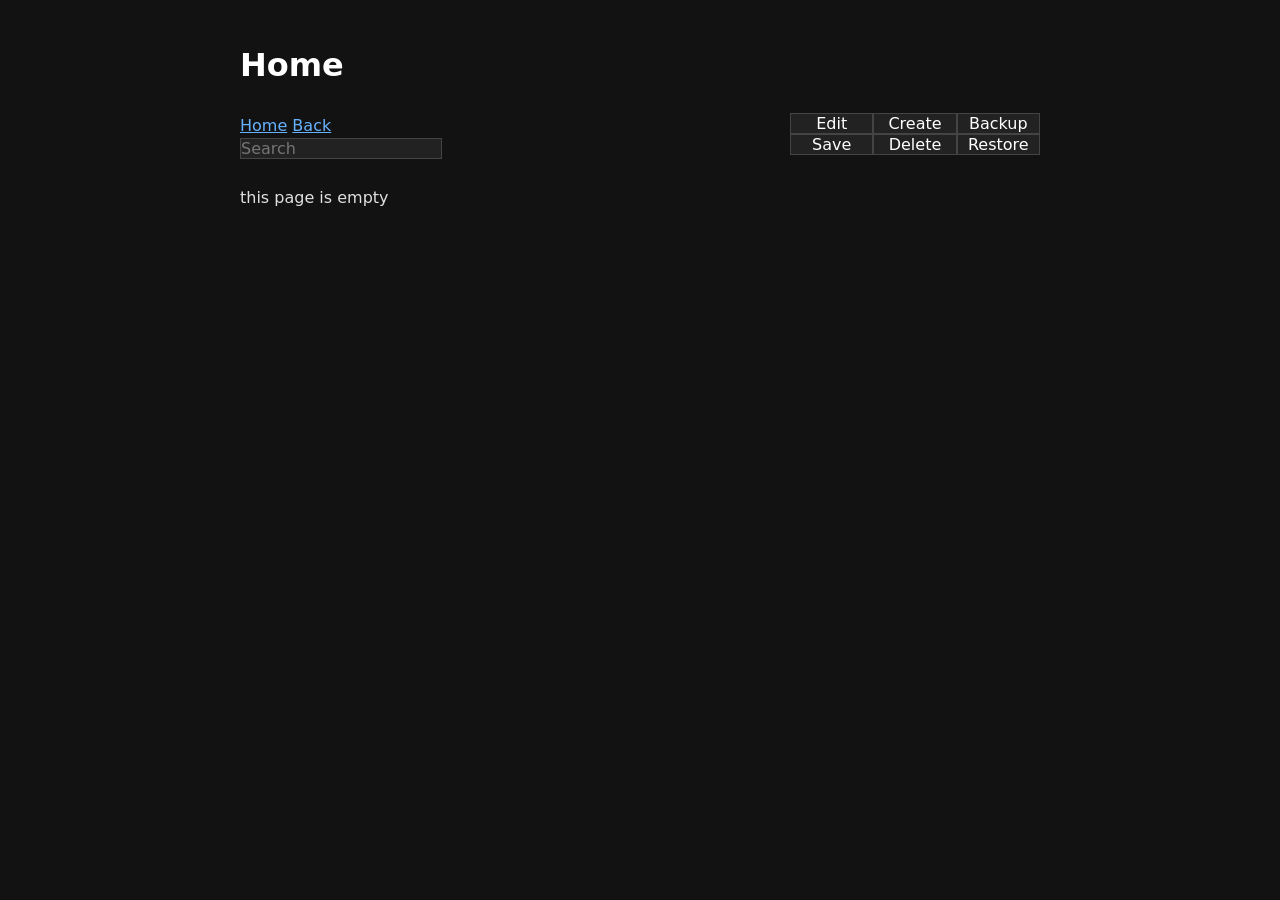
<file: index.html>
<!DOCTYPE html>
<html>
	<title>Wiki</title>
	<link rel="stylesheet" href="main.css">
	<script type="module" src="main.js" defer></script>
	<meta name="viewport" content="width=device-width, initial-scale=1.0">
</head>
<body>
	<div id="page-id" hidden>-1</div>
	<h1 id="title">Home</h1>
	<div id="header">
		<div class="bar-paging">
			<div class="bar">
				<a href="?page=0">Home</a>
				<a href="javascript:history.back()">Back</a>
				<span id="edit-sign" style="color:red;"hidden>Editing</span>
			</div>
			<input class = "bar search" id="search-box" type="search" placeholder="Search" disabled="">
		</div>
		<div class="bar-btns">
			<div class="bar-stack">
				<button class = "bar" id="edit-lock-btn">Edit</button>
				<button class = "bar" id="save-btn">Save</button>
			</div>
			<div class="bar-stack">
				<button class = "bar" id="create-page-btn">Create</button>
				<button class = "bar" id="delete-page-btn">Delete</button>
			</div>
			<div class="bar-stack">
				<button class = "bar" id="backup-export-btn">Backup</button>
				<button class = "bar" id="backup-import-btn">Restore</button>
			</div>
		</div>
		<input type="file" id="fileInput" accept=".json" hidden>
	</div>
	<br><div id="content" contenteditable="true"></div>
	<div id="menu" style="display: none; top: 288px; left: 48px;">
		<div id="menu-text-formatting" class="menu-entry">
			<button class="B-Btn menu-entry-dot"><strong>B</strong></button>
			<button class="I-Btn menu-entry-dot"><em>I</em></button>
			<button class="U-Btn menu-entry-dot"><u>U</u></button>
			<button class="S-Btn menu-entry-dot"><del>S</del></button>
		</div>
		<div id="menu-headings" class="menu-entry">
			<button class="H1-Btn menu-entry-dot">h1</button>
			<button class="H2-Btn menu-entry-dot">h2</button>
			<button class="H3-Btn menu-entry-dot">h3</button>
			<button class="H4-Btn menu-entry-dot">h4</button>
			<button class="H5-Btn menu-entry-dot">h5</button>
			<button class="H6-Btn menu-entry-dot">h6</button>
		</div>
		<div id="menu-XCV" class="menu-entry">
			<button class="copy-btn menu-entry-dot">copy</button>
			<button class="paste-btn menu-entry-dot">paste</button>
			<button class="cut-btn menu-entry-dot">cut</button>
		</div>
		<div id="menu-undo-redo" class="menu-entry">
			<button class="undo-btn menu-entry-dot">undo</button>
			<button class="redo-btn menu-entry-dot">redo</button>
		</div>
		<div id="menu-divider-table" class="menu-entry">
			<button class="divider-btn menu-entry-dot">divider</button>
			<button class="table-btn menu-entry-dot">table</button>
		</div>
		<div id="menu-link" class="menu-entry">
			<button class="link-btn menu-entry-dot">link</button>
		</div>
		<div id="menu-image" class="menu-entry">
			<button class="image-btn menu-entry-dot">image</button>
		</div>
		<div id="menu-newline" class="menu-entry">
			<button class="newline-btn menu-entry-dot">newline</button>
		</div>
		<div id="menu-row-col" class="menu-entry">
			<button class="rowA-btn menu-entry-dot">rw+</button>
			<button class="rowS-btn menu-entry-dot">rw-</button>
			<button class="colA-btn menu-entry-dot">cl+</button>
			<button class="colS-btn menu-entry-dot">cl-</button>
		</div>
		<div id="menu-delete" class="menu-entry">
			<button class="delete-btn menu-entry-dot">delete</button>
		</div>
		<div id="menu-clear" class="menu-entry">
			<button class="clear-btn menu-entry-dot">clear</button>
		</div>
	</div>
	<div id="overlay" hidden="">
		<div id="popup">
			<label for="popupInput">Enter Page Title:</label><br>
			<input id="popupInput" type="text">
			<div id="dropZone" contentEditable="true" data-placeholder="Drop an image here, paste one, paste link or click to select."></div>
			<input id="popupFile" type="file" accept="image/*" hidden>
			<button id="popup-okBtn">OK</button>
			<button id="popup-cancelBtn">Cancel</button>
		</div>
	</div>
</body></html>
</file>
<file: main.css>
body{
	font-family: system-ui, sans-serif;
	line-height: 1.6;
	max-width: 800px;
	margin: 40px auto;
	padding: 0 20px;
	color: #e0e0e0;
	background-color: #121212;
}
h1,h2,h3{color: #ffffff;}
a{color: #66b2ff;}
table{
	width: 100%;
	border-collapse: collapse;
	margin: 0;
}
td{
	border: 1px solid #444;
	padding: 4px;
	text-align: left;
	outline: 0px solid transparent;
}
input,textarea,button{
	font-family: inherit;
	font-size: inherit;
	padding: 8px;
	margin: 5px 0;
	display: block;
	background-color: #222;
	color: #fff;
	border: 1px solid #444;
}
button:hover{ background-color: #444; }

#overlay {
	position: fixed;
	inset: 0;
	background: rgba(0, 0, 0, 0.3);
	display: flex;
	justify-content: center;
	align-items: center;
	z-index: 1000;
}
#popup {
	background: #111;
	padding: 15px;
	border: 1px solid #888;
	border-radius: 1rem;
}
#popup input{
	width: 200px;
	margin: 5px 0;
}
#popup button{ display:inline; }

[hidden]{ /*Magic*/ display: none !important; }
#content{ outline: 0px solid transparent; }
.divider{ border: 1px solid grey; }

#menu{
	position: fixed;
	top: 0;
	left: 0;
	display:none;
	width: auto;
	border: solid 1px;
	background-color: #222;
}
.menu-entry{
	width:100%;
	margin-top:0;
	margin-bottom:0;
	border-top:0;
	border-left:0;
	border-right:0;
	padding:auto;
	border-bottom:solid 1px;
	background: transparent;
	display:flex;
}
.menu-entry-dot{
	padding:0;
	margin:0;
	flex:1;
	border-right: solid 1px;
	background: transparent;
}

.Heading1{
	display: inline;
	font-size: 2em;
	font-weight: bold;
}
.Heading2{
	display: inline;
	font-size: 1.5em;
	font-weight: bold;
}
.Heading3{
	display: inline;
	font-size: 1.17em;
	font-weight: bold;
}
.Heading4{
	display: inline;
	font-size: 1em;
	font-weight: bold;
}
.Heading5{
	display: inline;
	font-size: 0.83em;
	font-weight: bold;
}
.Heading6{
	display: inline;
	font-size: 0.67em;
	font-weight: bold;
}

#header{
	flex-direction: row;
	display: flex;
}
.bar-btns{
	display: flex;
	flex-direction: row;
	width:250px;
}
.bar-paging{ flex:1; }
.bar{
	margin:0;
	padding: 0;
}
.bar-stack{
	flex-direction: column;
	display: flex;
	flex:1;
}

#dropZone{
	width: 300px;
	height: 200px;
	border: 2px dashed #888;
	display: flex;
	align-items: center;
	justify-content: center;
	cursor: pointer;
}
#dropZone.dragover{ background: #eef; }
#dropZone:empty::before {
	content: attr(data-placeholder);
	color: #888;
	pointer-events: none;
}
.image img{
	width: 100%;
	height: auto;
}
.image {
	display: block;
	position: relative;
	max-width: 100%;
	max-height: 100%;
	width: auto;
	height: auto;
}
.resize-handle{
	position: absolute;
	right: -4px;
	bottom: -4px;
	width: 10px;
	height: 10px;
	background: #0078d4;
	cursor: nwse-resize;
}
.resize-handle-off{}
</file>
